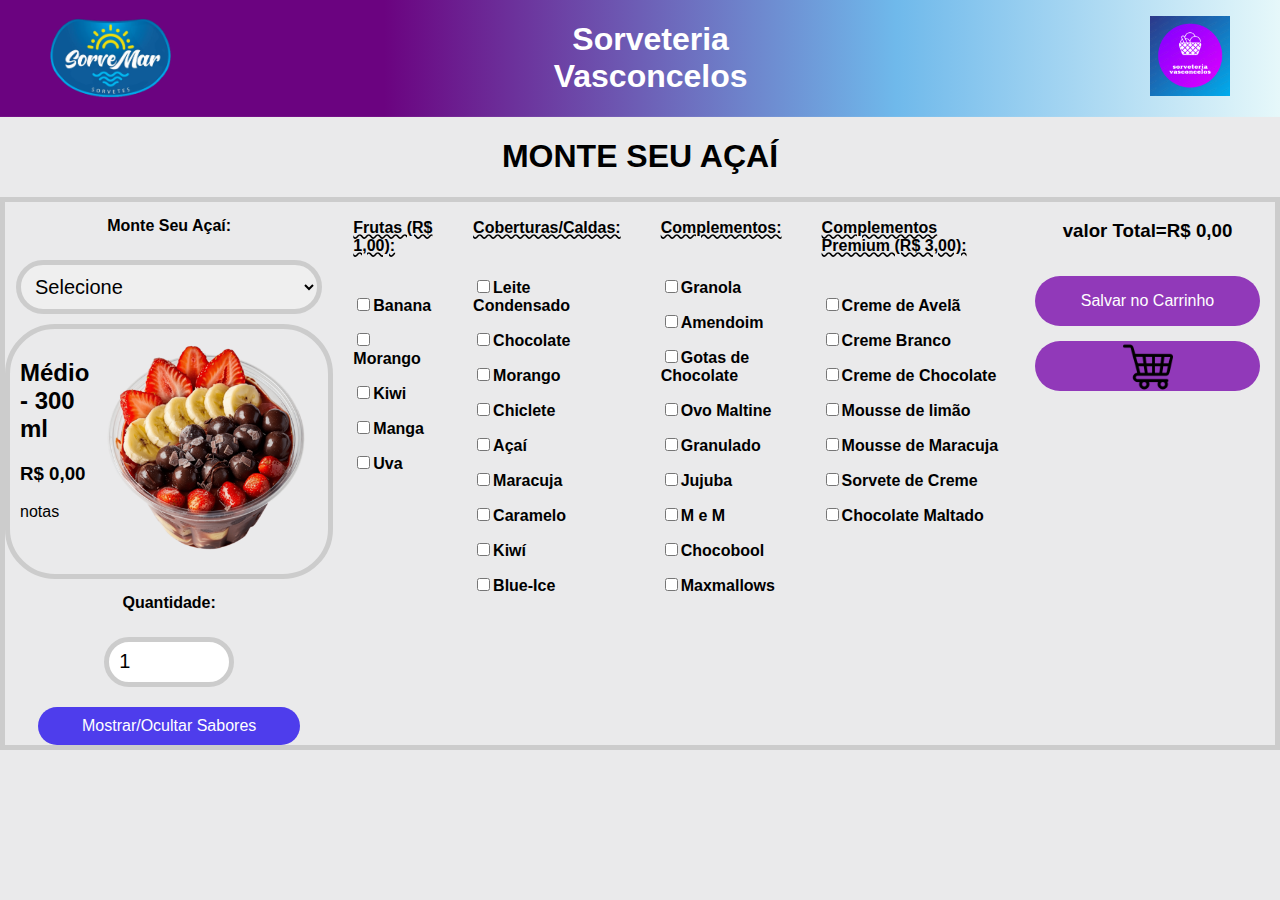
<file: acai_detalhes.html>
<!DOCTYPE html>
<html lang="pt-BR">

<head>
    <meta charset="UTF-8">
    <meta name="viewport" content="width=device-width, initial-scale=1.0">
    <link rel="icon" type="image/png" sizes="32x32" href="assets/icon_log.png" />
    <link rel="stylesheet" href="estilo_acai.css">
    <title>Açaí</title>
</head>

<body>
    <header>
        <nav>
            <img class="img" src="assets/sorvemar.PNG" alt="SorveMar" />
            <h1 class="logo">
                Sorveteria <br />
                Vasconcelos
            </h1>
            <a href="index.html"><img class="img" src="assets/icon_log.png" alt="SorveMar" /></a>
        </nav>
    </header>
    <h1>MONTE SEU AÇAÍ</h1>
    <section>
        <div class="TipoAcai">
            <label for="acai-tamanho">Monte Seu Açaí:</label>
            <select id="acai-tamanho" onchange>
                <option value>Selecione</option>
                <option value="pequeno" data-name="Açaí Pequeno" data-price="12.00">Pequeno - 200 ml</option>
                <option value="medio" data-name="Açai Médio" data-price="14.00">Médio - 300 ml</option>
                <option value="grande" data-name="Açaí Grande" data-price="17.00">Grande - 500 ml</option>
            </select>
            <!--mostra o tamanho selecionado-->
            <div class="ver_select">
                <div>
                    <h2>Médio - 300 ml</h2>
                    <h3>R$ 0,00</h3>
                    <p>notas</p>
                </div>
                <img src="assets/açaí.png" alt>
            </div>
            <label for="acai-quantidade">Quantidade:</label>
            <input type="number" id="acai-quantidade" min="1" value="1">

            <button class="mostrar" onclick="toggleSabores('copinho')">Mostrar/Ocultar
                Sabores</button>
        </div>
        <!--todos o complementos-->
        <div class="complementos_todos">
            <!--frutas-->
            <div class="complementos" id="fruts">
                <label class="titulos">Frutas (R$ 1,00):</label>
                <div id="frutas">
                    <label><input type="checkbox" value="banana">Banana</label>
                    <label><input type="checkbox" value="morango">Morango</label>
                    <label><input type="checkbox" value="kiwi">Kiwi</label>
                    <label><input type="checkbox" value="manga">Manga</label>
                    <label><input type="checkbox" value="uva">Uva</label>
                </div>
            </div>
            <!--coberturas/caldas-->
            <div class="complementos" id="coberturas">
                <label class="titulos">Coberturas/Caldas:</label>
                <div id="caldas">
                    <label><input type="checkbox" value="leite condensado">Leite
                        Condensado</label>
                    <label><input type="checkbox" value="chocolate">Chocolate</label>
                    <label><input type="checkbox" value="morango">Morango</label>
                    <label><input type="checkbox" value="chiclete">Chiclete</label>
                    <label><input type="checkbox" value="acai">Açaí</label>
                    <label><input type="checkbox" value="maracuja">Maracuja</label>
                    <label><input type="checkbox" value="caramelo">Caramelo</label>
                    <label><input type="checkbox" value="kiwi">Kiwí</label>
                    <label><input type="checkbox" name="b-i" id="8" value="blue_ice">Blue-Ice</label>
                </div>
            </div>
            <!--complementos-->
            <div class="complementos" id="compl">
                <label class="titulos">Complementos:</label>
                <div id="complementos">
                    <label><input type="checkbox" value="granola">Granola</label>
                    <label><input type="checkbox" value="amendoim">Amendoim</label>
                    <label><input type="checkbox" value="gotas de chocolate">Gotas de Chocolate</label>
                    <label><input type="checkbox" value="ovo maltine">Ovo Maltine</label>
                    <label><input type="checkbox" value="granulado">Granulado</label>
                    <label><input type="checkbox" value="jujuba">Jujuba</label>
                    <label><input type="checkbox" value="mem">M e M</label>
                    <label><input type="checkbox" value="chocobool">Chocobool</label>
                    <label><input type="checkbox" value="maxmallows">Maxmallows</label>
                </div>
            </div>
            <!--complementos premium-->
            <div class="complementos" id="compl_premium">
                <label class="titulos">Complementos Premium (R$ 3,00):</label>
                <div id="complemento">
                    <label><input type="checkbox" value="creme de avela">Creme de Avelã</label>
                    <label><input type="checkbox" value="creme branco">Creme Branco</label>
                    <label><input type="checkbox" value="creme de chocolate">Creme de Chocolate</label>
                    <label><input type="checkbox" value="mousse de limão">Mousse de limão</label>
                    <label><input type="checkbox" value="mousse de maracuja">Mousse de Maracuja</label>
                    <label><input type="checkbox" value="sorvete de creme">Sorvete de Creme</label>
                    <label><input type="checkbox" value="chocolate maltado">Chocolate Maltado</label>
                </div>
            </div>

        </div>

        <div>
            <div class="valorTotal">
                <h3>valor Total=</h3>
                <h3>R$ 0,00</h3>
                <div id="acai_escolhido">
                    <!--o açaí escolhido deve ser mostrado aqui-->
                </div>
            </div>
            <button class="shopping">Salvar no Carrinho</button>

            <a href="carrinho.html">
                <button class="shopping"><img class="car" src="assets/shopping.png" alt="Carrinho"></button>
            </a>
        </div>
    </section>

</body>

</html>
</file>
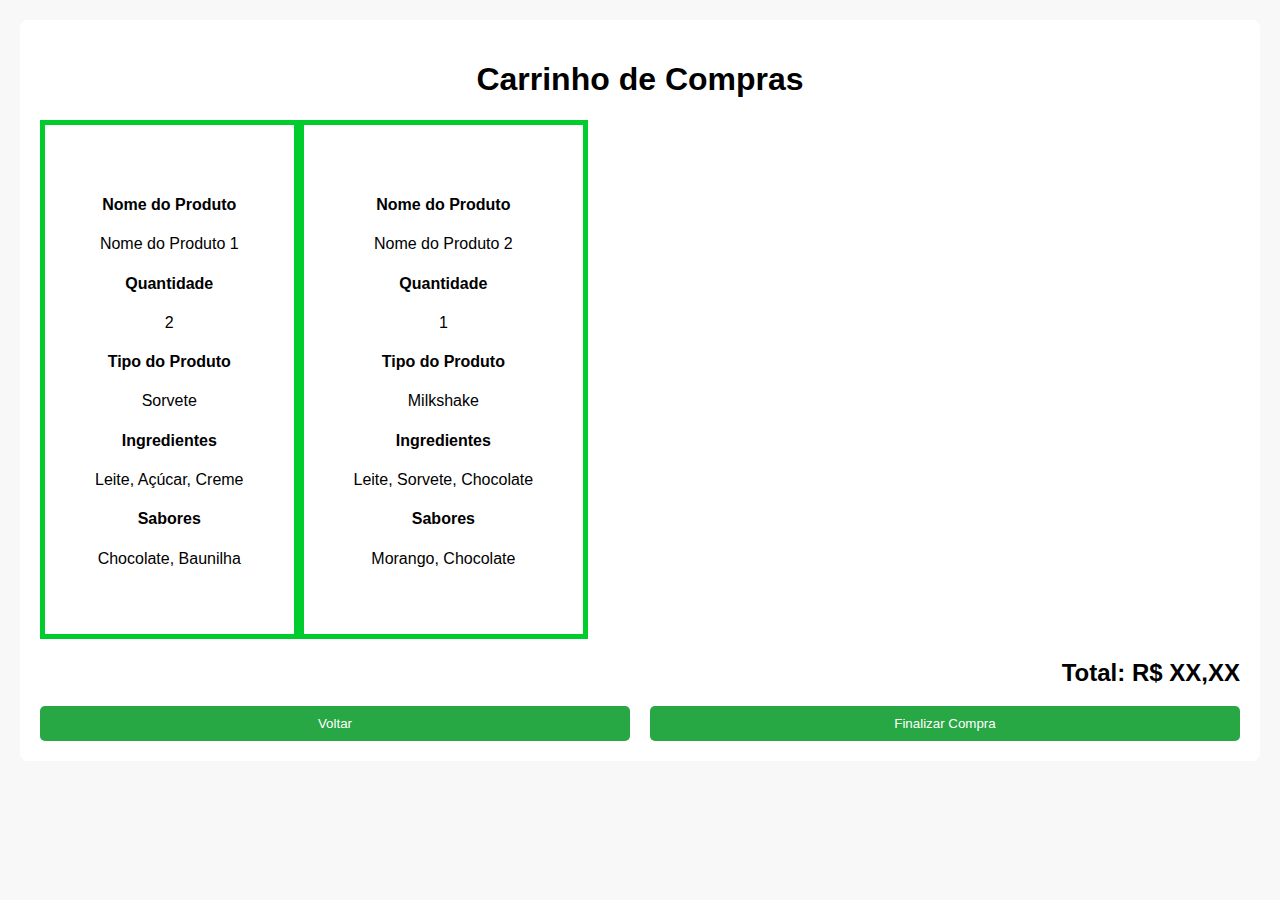
<file: carrinho.html>
<!DOCTYPE html>
<html lang="pt-BR">

<head>
    <meta charset="UTF-8">
    <meta name="viewport" content="width=device-width, initial-scale=1.0">
    <title>Carrinho de Compras</title>
    <link rel="stylesheet" href="styles.css">
    <style>
        body {
            font-family: Arial, sans-serif;
            background-color: #f8f8f8;
            margin: 0;
            padding: 20px;
        }

        .container {
            max-width: 100%;
            background: #fff;
            padding: 20px;
            border-radius: 8px;

        }

        .carr {
            display: flex;
        }

        .carr div {
            padding: 50px;
            border: 5px solid #01cc2d;
        }

        h1 {
            text-align: center;
        }

        h4,
        p {
            text-align: center;
        }

        .total {
            text-align: right;
            margin-top: 20px;
        }

        .finalizar,
        .voltar {
            display: block;
            width: 100%;
            padding: 10px;
            background-color: #28a745;
            color: white;
            border: none;
            border-radius: 5px;
            cursor: pointer;
        }

        .voltar {
            margin: 0 10px 0 0;
        }

        .finalizar {
            margin: 0 0 0 10px;
        }

        .finalizar:hover {
            background-color: #218838;
        }

        .botao {
            display: flex;
        }

        @media (max-width: 800px) {

            .carr {
                flex-direction: column;
            }

            .carr div {
                padding: 15px;
            }
        }
    </style>
</head>

<body>
    <div class="container">
        <h1>Carrinho de Compras</h1>
        <div class="carr">
            <div>
                <h4>Nome do Produto</h4>
                <p>Nome do Produto 1</p>
                <h4>Quantidade</h4>
                <p>2</p>
                <h4>Tipo do Produto</h4>
                <p>Sorvete</p>
                <h4>Ingredientes</h4>
                <p>Leite, Açúcar, Creme</p>
                <h4>Sabores</h4>
                <p>Chocolate, Baunilha</p>
            </div>
            <div>
                <h4>Nome do Produto</h4>
                <p>Nome do Produto 2</p>
                <h4>Quantidade</h4>
                <p>1</p>
                <h4>Tipo do Produto</h4>
                <p>Milkshake</p>
                <h4>Ingredientes</h4>
                <p>Leite, Sorvete, Chocolate</p>
                <h4>Sabores</h4>
                <p>Morango, Chocolate</p>
            </div>
        </div>
        <!-- Adicione mais produtos conforme necessário -->
        </tbody>
        </table>

        <div class="total">
            <h2>Total: R$ XX,XX</h2>
        </div>
        <div class="botao">
            <button class="voltar">Voltar</button>
            <button class="finalizar">Finalizar Compra</button>
        </div>

    </div>
</body>

</html>
</file>
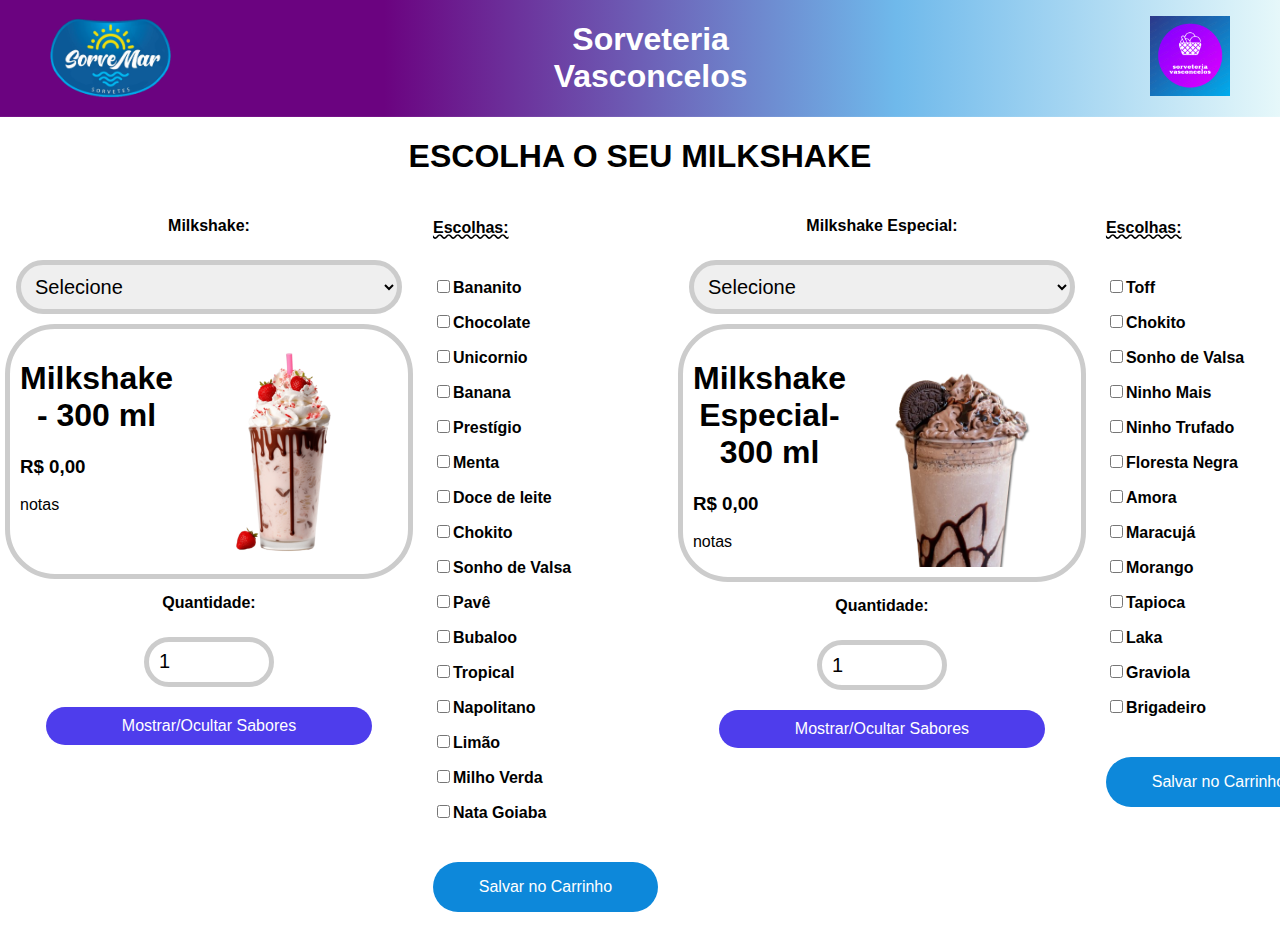
<file: milkshake_detalhes.html>
<!DOCTYPE html>
<html lang="pt-BR">

<head>
    <meta charset="UTF-8">
    <meta name="viewport" content="width=device-width, initial-scale=1.0">
    <link rel="icon" type="image/png" sizes="32x32" href="assets/icon_log.png" />
    <link rel="stylesheet" href="estilo_milk.css">
    <title>Milkshake</title>
</head>

<body>
    <header>
        <nav>
            <img class="img" src="assets/sorvemar.PNG" alt="SorveMar" />
            <h1 class="logo">
                Sorveteria <br />
                Vasconcelos
            </h1>
            <a href="index.html"><img class="img" src="assets/icon_log.png" alt="SorveMar" />
            </a>
        </nav>
    </header>
    <h1>ESCOLHA O SEU MILKSHAKE</h1>

    <article>
        <!--Milk-->
        <section>
            <div class="TipoMilk">
                <label for="milk-tamanho">Milkshake:</label>
                <select id="milk-tamanho" onchange="mostrarSabores ('')">
                    <option value>Selecione</option>
                    <option value="Milkshake300" data-price="12.00">Milkshake - 300 ml</option>
                    <option value="Milkshake500" data-price="17.00">Milkshake - 500 ml</option>
                </select>
                <div class="ver_select">
                    <div>
                        <h1>Milkshake - 300 ml</h1>
                        <h3>R$ 0,00</h3>
                        <p>notas</p>
                    </div>
                    <img src="assets/milkshake.png" alt>
                </div>

                <label for="milk-quantidade">Quantidade:</label>
                <input type="number" id="milk-quantidade" min="1" value="1">

                <button class="mostrar" onclick="toggleSabores('copinho')">Mostrar/Ocultar
                    Sabores</button>
            </div>

            <div class="ingredientes_1">

                <div class="ingredientes" id="Sabores">
                    <label class="titulos">Escolhas:</label>
                    <div id="Sabores">
                        <label><input type="checkbox" value="bananito">Bananito</label>
                        <label><input type="checkbox" value="chocolate">Chocolate</label>
                        <label><input type="checkbox" value="unicornio">Unicornio</label>
                        <label><input type="checkbox" value="banana">Banana</label>
                        <label><input type="checkbox" value="prestígio">Prestígio</label>
                        <label><input type="checkbox" value="menta">Menta</label>
                        <label><input type="checkbox" value="doce_de_leite">Doce de leite</label>
                        <label><input type="checkbox" value="chokito">Chokito</label>
                        <label><input type="checkbox" value="sonho_de_valsa">Sonho de
                            Valsa</label>
                        <label><input type="checkbox" value="pave">Pavê</label>
                        <label><input type="checkbox" value="bubaloo">Bubaloo</label>
                        <label><input type="checkbox" value="tropical">Tropical</label>
                        <label><input type="checkbox" value="napolitano">Napolitano</label>
                        <label><input type="checkbox" value="limao">Limão</label>
                        <label><input type="checkbox" value="milho_verda">Milho Verda</label>
                        <label><input type="checkbox" value="nata_goiaba">Nata Goiaba</label>
                    </div>
                    <button class="shopping">Salvar no Carrinho</button>
                </div>
            </div>
        </section>

        <!--milk especial-->
        <section>
            <div class="TipoMilk">
                <label for="milk-tamanho">Milkshake Especial:</label>
                <select id="milk-tamanho" onchange="mostrarSabores ('')">
                    <option value>Selecione</option>
                    <option value="Milkshake300" data-price="15.00">Milkshake Especial - 300 ml</option>
                    <option value="Milkshake500" data-price="20.00">Milkshake Especial - 500 ml</option>

                </select>
                <div class="ver_select">
                    <div>
                        <h1>Milkshake Especial- 300 ml</h1>
                        <h3>R$ 0,00</h3>
                        <p>notas</p>
                    </div>
                    <img src="assets/milkshake_oreo.png" alt>
                </div>

                <label for="milk-quantidade">Quantidade:</label>
                <input type="number" id="milk-quantidade" min="1" value="1">

                <button class="mostrar" onclick="toggleSabores('copinho')">Mostrar/Ocultar
                    Sabores</button>
            </div>

            <div class="ingredientes_1">
                <div class="ingredientes" id="Sabores">
                    <label class="titulos">Escolhas:</label>
                    <div id="Sabores">
                        <label><input type="checkbox" value="toff">Toff</label>
                        <label><input type="checkbox" value="chokito">Chokito</label>
                        <label><input type="checkbox" value="sonho de valsa">Sonho de Valsa</label>
                        <label><input type="checkbox" value="ninho_mais">Ninho Mais</label>
                        <label><input type="checkbox" value="ninho_trufado">Ninho Trufado</label>
                        <label><input type="checkbox" value="floresta_negra">Floresta Negra</label>
                        <label><input type="checkbox" value="amora">Amora</label>
                        <label><input type="checkbox" value="maracuja">Maracujá</label>
                        <label><input type="checkbox" value="morango">Morango</label>
                        <label><input type="checkbox" value="tapioca">Tapioca</label>
                        <label><input type="checkbox" value="laka">Laka</label>
                        <label><input type="checkbox" value="graviola">Graviola</label>
                        <label><input type="checkbox" value="brigadeiro">Brigadeiro</label>
                    </div>
                    <button class="shopping">Salvar no Carrinho</button>
                </div>
            </div>
        </section>

        <div>
            <div class="valorTotal">
                <h3>valor Total=</h3>
                <h3>R$ 0,00</h3>
                <div id="milk_escolhido">
                    <!--o milk escolhido deve ser mostrado aqui-->
                </div>
            </div>
            <a href="carrinho.html">
                <button class="shopping"><img class="car" src="assets/shopping.png" alt="Carrinho"></button>
            </a>
        </div>
    </article>

</body>

</html>
</file>
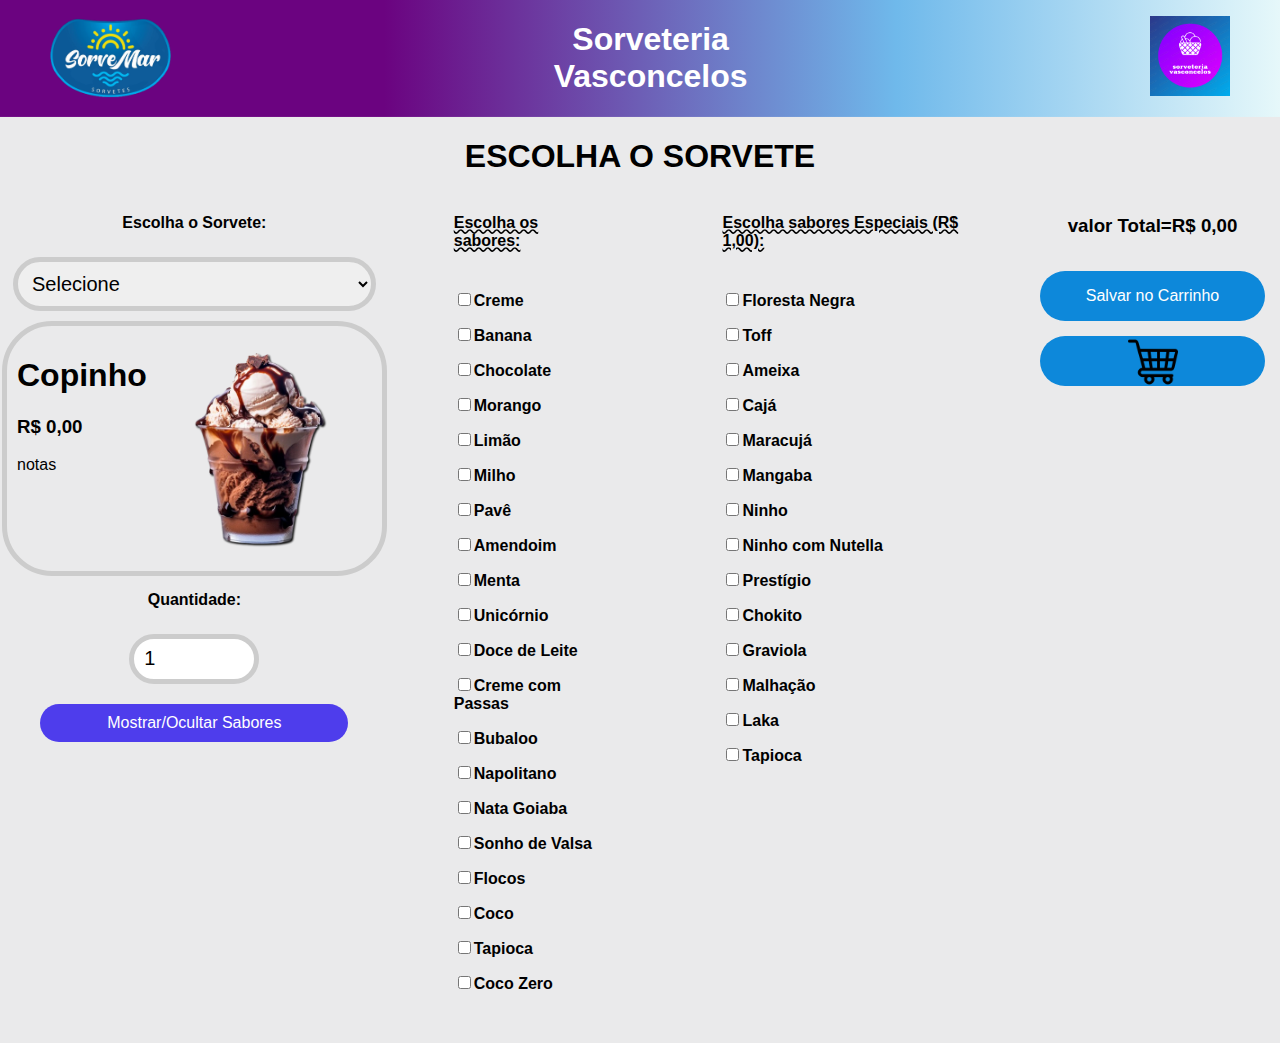
<file: sorvetes_detalhes.html>
<!DOCTYPE html>
<html lang="pt-BR">

<head>
	<meta charset="UTF-8">
	<meta name="viewport" content="width=device-width, initial-scale=1.0">
	<link rel="icon" type="image/png" sizes="32x32" href="assets/icon_log.png" />
	<link rel="stylesheet" href="estilo_sorvetes.css">
	<title>Sorvetes</title>
</head>

<body>
	<header>
		<nav>
			<img class="img" src="assets/sorvemar.PNG" alt="SorveMar" />
			<h1 class="logo">
				Sorveteria <br />
				Vasconcelos
			</h1>
			<a href="index.html"><img class="img" src="assets/icon_log.png" alt="SorveMar" />
			</a>
		</nav>
	</header>
	<h1>ESCOLHA O SORVETE</h1>
	<section>
		<!--tipo-->
		<div class="TipoSorvete">
			<label for="copinho-tamanho">Escolha o Sorvete:</label>
			<select id="copinho-tamanho" onchange="mostrarSabores ('copinho')">
				<option value>Selecione</option>
				<option value="copinho" data-price="5.00">Copinho Pequeno</option>
				<option value="copinho" data-price="9.00">Copinho Médio</option>
				<option value="copinho" data-price="12.00">Copinho Grande</option>
				<option value="casquinha" data-price="7.00">Casquinha Pequeno</option>
				<option value="casquinha" data-price="10.00">Casquinha Médio</option>
				<option value="casquinha" data-price="12.00">Casquinha Grande</option>
				<option value="Cestinha" data-price="10.00">Cestinha - 2 Sabores</option>
				<option value="Cestinha" data-price="13.00">Cestinha - 3 Sabores</option>
			</select>
			<!--mostra a escolha-->
			<div class="ver_select">
				<div>
					<h1>Copinho</h1>
					<h3>R$ 0,00</h3>
					<p>notas</p>
				</div>
				<img src="assets/copinho.png" alt="">
			</div>

			<label for="copinho-quantidade">Quantidade:</label>
			<input type="number" id="copinho-quantidade" min="1" value="1">

			<button class="mostrar" onclick="toggleSabores('copinho')">Mostrar/Ocultar
				Sabores</button>
		</div>
		<!-- sabores-->
		<div class="sabor_1e2">
			<!-- sabores-->
			<div class="sabor" id="Sabores">
				<label class="titulos">Escolha os sabores:</label>
				<div id="Sabores 1">
					<label><input type="checkbox" value="creme">Creme</label>
					<label><input type="checkbox" value="banana">Banana</label>
					<label><input type="checkbox" value="chocolate">Chocolate</label>
					<label><input type="checkbox" value="morango">Morango</label>
					<label><input type="checkbox" value="limao">Limão</label>
					<label><input type="checkbox" value="milho">Milho</label>
					<label><input type="checkbox" value="pave">Pavê</label>
					<label><input type="checkbox" value="amendoim">Amendoim</label>
					<label><input type="checkbox" value="menta">Menta</label>
					<label><input type="checkbox" value="unicornio">Unicórnio</label>
					<label><input type="checkbox" value="doce_de_leite">Doce de Leite</label>
					<label><input type="checkbox" value="creme_com_passas">Creme com Passas</label>
					<label><input type="checkbox" value="bubaloo">Bubaloo</label>
					<label><input type="checkbox" value="napolitano">Napolitano</label>
					<label><input type="checkbox" value="nata_goiaba">Nata Goiaba</label>
					<label><input type="checkbox" value="sonho_de_valsa">Sonho de Valsa</label>
					<label><input type="checkbox" value="flocos">Flocos</label>
					<label><input type="checkbox" value="coco">Coco</label>
					<label><input type="checkbox" value="tapioca">Tapioca</label>
					<label><input type="checkbox" value="coco_zero">Coco Zero</label>
				</div>
			</div>
			<!-- sabores Especiais-->
			<div class="sabor" id="Sabores_Especiais">
				<label class="titulos">Escolha sabores Especiais (R$ 1,00):</label>
				<div id="Sabores 2">
					<label><input type="checkbox" value="floresta_negra">Floresta Negra</label>
					<label><input type="checkbox" value="toffe">Toff</label>
					<label><input type="checkbox" value="ameixa">Ameixa</label>
					<label><input type="checkbox" value="caja">Cajá</label>
					<label><input type="checkbox" value="maracuja">Maracujá</label>
					<label><input type="checkbox" value="mangaba">Mangaba</label>
					<label><input type="checkbox" value="ninho">Ninho</label>
					<label><input type="checkbox" value="ninho_com_nutella">Ninho com Nutella</label>
					<label><input type="checkbox" value="prestigio">Prestígio</label>
					<label><input type="checkbox" value="chokito">Chokito</label>
					<label><input type="checkbox" value="graviola">Graviola</label>
					<label><input type="checkbox" value="malhacao">Malhação</label>
					<label><input type="checkbox" value="laka">Laka</label>
					<label><input type="checkbox" value="tapioca">Tapioca</label>
				</div>
			</div>

		</div>

		<div>
			<div class="valorTotal">
				<h3>valor Total=</h3>
				<h3>R$ 0,00</h3>
				<div id="acai_escolhido">
					<!--os sorvetes escolhidos deve ser mostrado aqui-->
				</div>
			</div>
			<button class="shopping">Salvar no Carrinho</button>
			<a href="carrinho.html">
				<button class="shopping"><img class="car" src="assets/shopping.png" alt="Carrinho"></button>
		</a>

		</div>

	</section>

	<style src="script_sorvete.js"></style>
</body>

</html>
</file>
<file: estilo_acai.css>
:root {
  --white: #fff;
  --amarelo: rgba(170, 159, 7, 0.877);
  --verde: rgba(31, 134, 0, 0.829);
  --verde-escuro: rgb(48, 83, 2);
  --red: #ff0000;
  --preto: black;
  --grd1: #6b0380;
  --sorv_claro: rgb(13, 136, 218);
  --sorv_escuro: rgb(78, 61, 236);
  --acai_claro: rgb(145, 57, 185);
  --acai_escuro: #710280;
  --milk_claro: rgb(13, 136, 218);
  --milk_escuro: rgb(78, 61, 236);
}

body {
  font-family: Arial, sans-serif;
  margin: 0;
  padding: 0;
  background-color: #eaeaeb;
}

.img {
  height: 80px;
}

header {
  background-color: #f8f8f8;
  background: linear-gradient(to right, var(--grd1) 30%, #6fb9eb 70%, #e6f8fa) 20%;
  z-index: 1;
}

nav {
  display: flex;
  justify-content: space-between;
  align-items: center;
  padding: 0 50px;
  flex-wrap: wrap;
}

.logo {
  margin-right: 20px;
  color: var(--white);
  font-weight: bolder;
  text-align: center;
}

h1 {
  text-align: center;
}

section {
  display: flex;
  align-content: center;
  justify-content: center;
  border: 5px solid #ccc;
}

.TipoAcai {
  display: flex;
  flex-direction: column;
  align-items: center;
}

.ver_select {
  display: flex;
  border: 5px solid #ccc;
  border-radius: 50px;
  padding: 10px;
}

.ver_select img {
  width: 25vh;
}

label {
  display: block;
  margin: 15px;
  font-weight: bold;
}

.titulos {
  text-decoration: underline;
  text-decoration-style: wavy;
  text-decoration-color: black;
}

select,
input[type="text"],
input[type="number"] {
  width: calc(100% - 22px);
  padding: 10px;
  margin: 10px;
  border: 5px solid #ccc;
  border-radius: 50px;
  font-size: 20px;
}

input[type="text"] {
  height: 20px;
}

input[type="number"] {
  height: 20px;
  width: 100px;
}

input[type="text"]::placeholder,
input[type="number"]::placeholder {
  color: #999;
}

input[type="text"]:focus,
select:focus,
input[type="number"]:focus {
  border-color: var(--grd1);
  outline: none;
}

.mostrar {
  background-color: var(--sorv_escuro);
  color: white;
  padding: 10px 15px;
  border: none;
  border-radius: 50px;
  cursor: pointer;
  font-size: 16px;
  margin-top: 10px;
  display: block;
  width: 80%;
}

.mostrar:hover {
  background-color: var(--acai_claro);
}


.complementos_todos {
  display: flex;
}

.complementos {
  text-align: left;
  padding: 2px 5px 2px 5px;
}

.complementos label {
  font-weight: bolder;
}

.complementos div {
  padding: 10px 0 10px 0;

}


.valorTotal {
  display: flex;
  align-items: center;
  justify-content: center;
}

.shopping {
  background-color: var(--acai_claro);
  color: white;
  border: none;
  border-radius: 50px;
  cursor: pointer;
  font-size: 16px;
  margin-top: 10px;
  display: block;
  width: 25vh;
  height: 50px;
  margin: 15px;
}

.car {
  width: 50px;
  height: 50px;

}

.shopping:hover {
  background-color: var(--sorv_escuro);
}

@media (max-width: 800px) {
  .menu-toggle {
    display: flex;
    /* Botão do menu aparece em telas pequenas */
  }

  .img {
    height: 50px;
  }

  nav {
    padding: 0 25px;
  }

  section {
    flex-direction: column;
    justify-content: space-around;
    align-items: center;
  }

  .select img {
    width: 20vh;
  }

  .complementos_todos {
    flex-direction: column;
  }

}

@media (max-width: 320px) {
  .img {
    height: 25px;
  }
}
</file>
<file: styles.css>
:root {
  --white: #fff;
  --amarelo: rgba(170, 159, 7, 0.877);
  --verde: rgba(31, 134, 0, 0.829);
  --verde-escuro: rgb(48, 83, 2);
  --red: #ff0000;
  --preto: black;
  --grd1: #6b0380;
  --sorv_claro: rgb(13, 136, 218);
  --sorv_escuro: rgb(78, 61, 236);
  --sorv_azul: rgb(0, 0, 192);
  --acai_claro: rgb(145, 57, 185);
  --acai_escuro: #710280;
  --milk_claro: rgb(13, 136, 218);
  --milk_escuro: rgb(78, 61, 236);
}

body,
article {
  font-family: Arial, sans-serif;
  margin: 0;
  padding: 0;
  background-color: #eaeaeb;
}

.img {
  height: 80px;
}

header {
  width: 100%;
  background-color: #f8f8f8;
  background: linear-gradient(to right, var(--grd1) 30%, #6fb9eb 70%, #e6f8fa) 20%;
  z-index: 1;
  position: fixed;
}

nav {
  display: flex;
  justify-content: space-between;
  align-items: center;
  padding: 0 50px;
  flex-wrap: wrap;
}

.logo {
  margin-right: 20px;
  color: var(--white);
  font-weight: bolder;
  text-align: center;
  font-size: 30px;
}

.nav-links {
  list-style: none;
  display: flex;
  /* Sempre visível em telas grandes */
  padding: 0;
  margin: 0;
}

.nav-links li {
  margin: 15px 15px;
  padding: 10px;
  border-radius: 15px;
  background-color: #f0f8ff;
  cursor: pointer;
}

.nav-links a {
  text-decoration: none;
  color: #b91010;
}

.carrinho {
  width: 25px;
  height: 25px;

}

.menu-toggle {
  display: none;
  flex-direction: column;
  cursor: pointer;
}

.menu-toggle .bar {
  height: 3px;
  width: 25px;
  background-color: var(--grd1);
  margin: 4px;
}

.hero {
  background-image: url("assets/sorvete-com-frutas.jpg");
  background-size: cover;
  background-position: center;
  text-align: center;
  padding: 50px 20px;
  padding-top: 200px;
}

.hero h2 {
  font-size: 35px;
  margin-bottom: 20px;
  font-weight: bolder;

  color: white;
  text-shadow: -3px -3px 2px var(--grd1), 3px -3px 2px var(--grd1),
    -3px 3px 2px var(--grd1), 3px 3px 2px var(--grd1);
}

.hero p {
  font-size: 25px;
  margin-bottom: 50px;

  text-shadow: -2px -2px 2px var(--grd1), 2px -2px 2px var(--grd1),
    -2px 2px 2px var(--grd1), 2px 2px 2px var(--grd1);

  color: white;
}

.hero button {
  background: linear-gradient(to right,
      rgb(222, 216, 223),
      #dda0e5 20%,
      #6b0380 100%);
  color: white;
  border: none;
  padding: 10px 20px;
  font-size: 18px;
  cursor: pointer;
  border-radius: 5px;
  margin: 5px;
}

article {
  display: block;
  flex-direction: row;
  padding: 5px;
  background-color: #adadad;
}

/*sorvete*/
.apresentacao_sorv {
  display: flex;
  align-items: center;
  justify-content: space-around;
  background-color: var(--white);
  border-radius: 10px;
  box-shadow: 0 4px 8px rgba(0, 0, 0, 0.1);
  margin: 5px 0 5px 0;
  padding: 50px 20px;
  text-align: center;
}

.apresentacao_sorv h2 {
  font-size: 30px;
  margin-bottom: 20px;
  color: var(--sorv_azul);
  text-shadow: -1px -1px 0 var(--sorv_claro), 1px -1px 0 var(--sorv_claro),
    -1px 1px 0 var(--sorv_claro), 1px 1px 0 var(--sorv_claro),
    3px 12px 5px var(--sorv_claro);
  /* Adiciona o contorno branco ao redor das letras */
}

.apresentacao_sorv h3 {
  font-size: 24px;
  margin: 15px 0;
  padding: 10px 50px;
  color: var(--white);
  background-color: var(--sorv_escuro);
  border-radius: 50px;
}

/*açaí*/
.apresentacao_acai {
  display: flex;
  align-items: center;
  justify-content: space-around;
  background-color: var(--acai_claro);
  border-radius: 10px;
  box-shadow: 0 4px 8px rgba(0, 0, 0, 0.1);
  margin: 5px 0 5px 0;
  padding: 50px 20px;
  text-align: center;
}

.apresentacao_acai h2 {
  font-size: 30px;
  margin-bottom: 20px;
  color: var(--acai_claro);
  text-shadow: -1px -1px 0 #fff, 1px -1px 0 #fff, -1px 1px 0 #fff,
    1px 1px 0 #fff;
}

.apresentacao_acai h3 {
  font-size: 24px;
  margin: 15px 0;
  padding: 10px 50px;
  color: var(--white);
  background-color: var(--acai_escuro);
  border-radius: 50px;
}

/*Milk*/
.apresentacao_milk {
  display: flex;
  align-items: center;
  justify-content: space-around;
  background-color: var(--milk_claro);
  border-radius: 10px;
  box-shadow: 0 4px 8px rgba(0, 0, 0, 0.1);
  margin: 5px 0 5px 0;
  padding: 50px 20px;
  text-align: center;
}

.apresentacao_milk h2 {
  font-size: 30px;
  margin-bottom: 20px;
  color: var(--milk_claro);
  text-shadow: -1px -1px 0 #fff, 1px -1px 0 #fff, -1px 1px 0 #fff,
    1px 1px 0 #fff;
}

.apresentacao_milk h3 {
  font-size: 24px;
  margin: 15px 0;
  padding: 10px 50px;
  color: var(--white);
  background-color: var(--milk_escuro);
  border-radius: 50px;
}

.apresentacao_sorv p,
.apresentacao_acai p,
.apresentacao_milk p {
  font-size: 20px;
  text-align: center;
  font-weight: bold;
}

.apresentacao_sorv,
.apresentacao_acai,
.apresentacao_milk h3:hover {
  cursor: pointer;
  /* Altera o cursor para uma mãozinha*/
}

.apresentacao_sorv a,
.apresentacao_acai a,
.apresentacao_milk a {
  text-decoration: none;
}

.sobre,
.contato {
  padding: 25px 20px;
  text-align: center;
}

.sobre h2,
.contato h2 {
  font-size: 30px;
  margin-bottom: 20px;
}

.sobre p,
.contato p {
  font-size: 20px;
}

.sobre h1 {
  margin-top: 50px;
}

/* formulário*/
form {
  display: flex;
  flex-direction: column;
  max-width: 400px;
  margin: 0 auto;
}

form input,
form textarea {
  margin-bottom: 15px;
  padding: 10px;
  font-size: 16px;
  border: 1px solid #ccc;
  border-radius: 5px;
}

form button {
  background-color: #ff6f61;
  color: white;
  border: none;
  padding: 10px 20px;
  font-size: 18px;
  cursor: pointer;
  border-radius: 5px;
}

footer {
  background-color: #333;
  color: white;
  text-align: center;
  padding: 10px 0;
  position: relative;
  bottom: 0;
  width: 100%;
}

@media (max-width: 1500px) {
  .TipoSorvete {
    display: flex;
    flex-direction: column;
    padding: 2px;
    align-items: center;
  
  }
  
  .ver_select {
    display: flex;
    border: 5px solid #ccc;
    border-radius: 50px;
    padding: 10px;
  }
  
  .ver_select img {
    width: 25vh;
  }
  
  label {
    display: block;
    margin: 15px;
    font-weight: bold;
  }
  
  .titulos {
    text-decoration: underline;
    text-decoration-style: wavy;
    text-decoration-color: black;
  }
  
  select,
  input[type="text"],
  input[type="number"] {
    width: calc(100% - 22px);
    padding: 10px;
    margin: 10px;
    border: 5px solid #ccc;
    border-radius: 50px;
    font-size: 20px;
  }
  
  input[type="text"] {
    height: 20px;
  }
  
  input[type="number"] {
    height: 20px;
    width: 100px;
  }
  
  input[type="text"]::placeholder,
  input[type="number"]::placeholder {
    color: #999;
  }
  
  input[type="text"]:focus,
  select:focus,
  input[type="number"]:focus {
    border-color: var(--grd1);
    outline: none;
  }
  
  .mostrar {
    background-color: var(--sorv_escuro);
    color: white;
    padding: 10px 15px;
    border: none;
    border-radius: 50px;
    cursor: pointer;
    font-size: 16px;
    margin-top: 10px;
    display: block;
    width: 80%;
  }
  
  .mostrar:hover {
    background-color: var(--sorv_claro);
  }
  
  /* .sabor input[type="checkbox"]:disabled {
      opacity: 0.5;
    }
    */
  .sabor_1e2 {
    display: flex;
  }
  
  .sabor {
    text-align: left;
    padding: 2px 50px 25px 50px;
  }
  
  .sabor label {
    font-weight: bolder;
  }
  
  .sabor div {
    padding: 10px 0 10px 0;
  
  }
  
  .valorTotal {
    display: flex;
    align-items: center;
    justify-content: center;
  }
  
  .shopping {
    background-color: var(--sorv_claro);
    color: white;
    border: none;
    border-radius: 50px;
    cursor: pointer;
    font-size: 16px;
    margin-top: 10px;
    display: block;
    width: 25vh;
    height: 50px;
    margin: 15px;
  }
  
  
  .car {
    width: 50px;
    height: 50px;
  
  }
  
  .shopping:hover {
    background-color: var(--sorv_escuro);
  }
  
}

@media (max-width: 1180px) {
  .menu-toggle {
    display: flex;
    /* Botão do menu aparece em telas pequenas */
  }

  nav {
    padding: 0 25px;

  }

  .nav-links {
    justify-content: space-evenly;
    align-items: center;
    width: 100%;
    background-color: #783ea773;
    position: absolute;
    top: 115px;
    left: 0;
    z-index: 1;
    max-height: 0;
    /* Escondido por padrão em telas pequenas */
    overflow: hidden;
    transition: max-height 0.5s ease;
  }

  .nav-links.active {
    max-height: 500px;
    /* Mostra o menu ao ativar */
  }

  .nav-links li {
    margin: 10px 0;
  }

  article {
    flex-direction: column;
    gap: 50px;
    text-align: center;
    justify-content: space-around;
  }


}

@media (max-width: 900px) {

  .apresentacao_sorv img,
  .apresentacao_acai img,
  .apresentacao_milk img {
    width: auto;
    height: 25vh;
  }

}

@media (max-width: 700px) {

  .nav-links {
    flex-direction: column;
  }

  .apresentacao_sorv,
  .apresentacao_acai,
  .apresentacao_milk {
    flex-direction: column;
    padding: 5px 20px;
  }

  .apresentacao_sorv img,
  .apresentacao_acai img,
  .apresentacao_milk img {
    width: auto;
    height: 25vh;
  }

}

@media (max-width: 407px) {

  .img {
    height: 70px;
  }

  .logo {
    font-size: 25px;
  }

  .nav-links {
    top: 100px;
  }

}

@media (max-width: 360px) {

  .img {
    height: 60px;
  }

  .logo {
    font-size: 20px;
  }

  .nav-links {
    top: 78px;
  }

  .menu-toggle .bar {
    width: 20px;
    margin: 3px;
  }

  .hero {
    padding: 50px 0;
    padding-top: 100px;
  }

  .hero h2 {
    font-size: 30px;
  }

  .hero p {
    font-size: 25px;
    margin-bottom: 30px;
  }

  .hero button {
    font-size: 15px;
    border-radius: 10px;
    margin: 5px;
  }


}

@media (max-width: 310px) {
  .img {
    height: 40px;
  }

  .logo {
    font-size: 15px;
  }

  .nav-links {
    top: 55px;
  }

  .nav-links li {
    margin: 5px 0;
  }
}

@media (max-width: 248px) {
  .img {
    height: 30px;
  }

  .logo {
    font-size: 15px;
  }

  .nav-links {
    top: 55px;
  }

  .nav-links li {
    margin: 5px 0;
  }
}

@media (max-width: 232px) {
  .img {
    height: 30px;
  }

  .logo {
    font-size: 10px;
  }

  nav {
    padding: 0 15px;
  }

  .nav-links {
    top: 38px;
  }

  .nav-links li {
    margin: 3px 0;
  }

  .menu-toggle .bar {
    width: 10px;
    margin: 2px;
  }
}

@media (max-width: 162px) {

  .img {
    height: 30px;
  }

  header {
    width: 100%;
  }

  nav {
    padding: 0 5px;
  }

  .nav-links li {
    margin: 1px 0;
    font-size: 12px;
    margin: 1px;
    padding: 4px;
  }
.home, .sobre{
  display: none;
}
  .carrinho {
    height: 20px;
  }

  .hero {
    padding: 50px 20px;
    padding-top: 50px;
  }

  .hero h2 {
    font-size: 15px;
    margin-bottom: 5px;
  }

  .hero p {
    font-size: 15px;
    margin-bottom: 2px;
  }

  .hero button {
    display: none;
  }

  article {
    padding: 3px;

  }

  .logo {
    font-size: 10px;
    margin: 10px 0;
  }

  /*sessões*/
  .apresentacao_sorv,
  .apresentacao_acai,
  .apresentacao_milk {
    margin: 5px 0 5px 0;
    padding: 10px 5px;
  }

  .apresentacao_sorv h2,
  .apresentacao_acai h2,
  .apresentacao_milk h2 {
    font-size: 15px;
    margin-bottom: 5px;
  }

  .apresentacao_sorv h3,
  .apresentacao_acai h3,
  .apresentacao_milk h3 {
    font-size: 15px;
    margin: 1px 0;
    padding: 5px 25px;
  }

  .apresentacao_sorv p,
  .apresentacao_acai p,
  .apresentacao_milk p {
    font-size: 15px;
    text-align: center;
    font-weight: bold;
  }

  .apresentacao_sorv a,
  .apresentacao_acai a,
  .apresentacao_milk a {
    text-decoration: none;
  }

  .apresentacao_sorv img,
  .apresentacao_acai img,
  .apresentacao_milk img {
    width: auto;
    height: 40vh;
  }

  .sobre,
  .contato {
    padding: 10px 10px;
  }

  .sobre h2,
  .contato h2 {
    font-size: 20px;
    margin-bottom: 5px;
  }

  .sobre p,
  .contato p {
    font-size: 15px;
  }

  .sobre h1 {
    margin-top: 20px;
    font-size: 20px;
  }

  /* formulário*/
  form {
    max-width: 200px;
   
  }

  form input,
  form textarea {
    margin-bottom: 5px;
    padding: 5px;
    font-size: 10px;
  }

  form button {
    padding: 5px 10px;
    font-size: 12px;
  }

  footer {
    padding: 2px 0;
    font-size: 10px;
  }
}
</file>
<file: estilo_milk.css>
:root {
  --white: #fff;
  --amarelo: rgba(170, 159, 7, 0.877);
  --verde: rgba(31, 134, 0, 0.829);
  --verde-escuro: rgb(48, 83, 2);
  --red: #ff0000;
  --preto: black;
  --grd1: #6b0380;
  --sorv_claro: rgb(13, 136, 218);
  --sorv_escuro: rgb(78, 61, 236);
  --acai_claro: rgb(145, 57, 185);
  --acai_escuro: #710280;
  --milk_claro: rgb(13, 136, 218);
  --milk_escuro: rgb(78, 61, 236);
}

body,
section {
  font-family: Arial, sans-serif;
  margin: 0;
  padding: 0;
  background-color: #ffffff;
}

.img {
  height: 80px;
}

header {
  background-color: #f8f8f8;
  background: linear-gradient(to right, var(--grd1) 30%, #6fb9eb 70%, #e6f8fa) 20%;
  z-index: 1;
}

nav {
  display: flex;
  justify-content: space-between;
  align-items: center;
  padding: 0 50px;
  flex-wrap: wrap;
}

.logo {
  margin-right: 20px;
  color: var(--white);
  font-weight: bolder;
  text-align: center;
}

h1 {
  text-align: center;
}

article {
  display: flex;
  padding: 5px;
  background-color: #ffffff;
  justify-content: space-around;

}

section {
  display: flex;
  align-content: center;
  justify-content: center;

}

.TipoMilk {
  display: flex;
  flex-direction: column;
  align-items: center;

}

.ver_select {
  display: flex;
  border: 5px solid #ccc;
  border-radius: 50px;
  padding: 10px;
}

.ver_select img {
  width: 25vh;
}

label {
  display: block;
  margin: 15px;
  font-weight: bold;
}

.titulos {
  text-decoration: underline;
  text-decoration-style: wavy;
  text-decoration-color: black;
}

select,
input[type="text"],
input[type="number"] {
  width: calc(100% - 22px);
  padding: 10px;
  margin: 10px;
  border: 5px solid #ccc;
  border-radius: 50px;
  font-size: 20px;
}

input[type="text"] {
  height: 20px;
}

input[type="number"] {
  height: 20px;
  width: 100px;
}

input[type="text"]::placeholder,
input[type="number"]::placeholder {
  color: #999;
}

input[type="text"]:focus,
select:focus,
input[type="number"]:focus {
  border-color: var(--grd1);
  outline: none;
}

.mostrar {
  background-color: var(--sorv_escuro);
  color: white;
  padding: 10px 15px;
  border: none;
  border-radius: 50px;
  cursor: pointer;
  font-size: 16px;
  margin-top: 10px;
  display: block;
  width: 80%;
}

.mostrar:hover {
  background-color: var(--sorv_claro);
}


.ingredientes_1 {
  display: flex;
}

.ingredientes {
  text-align: left;
  padding: 2px 5px 2px 5px;
}

.ingredientes label {
  font-weight: bolder;
}

.ingredientes div {
  padding: 10px 0 10px 0;

}

.valorTotal {
  display: flex;
  align-items: center;
  justify-content: center;
}

.shopping {
  background-color: var(--sorv_claro);
  color: white;
  border: none;
  border-radius: 50px;
  cursor: pointer;
  font-size: 16px;
  margin-top: 10px;
  display: block;
  width: 25vh;
  height: 50px;
  margin: 15px;
}

.car {
  width: 50px;
  height: 50px;

}

.shopping:hover {
  background-color: var(--sorv_escuro);
}

@media (max-width: 800px) {
  .menu-toggle {
    display: flex;
    /* Botão do menu aparece em telas pequenas */
  }

  .img {
    height: 50px;
  }

  nav {
    padding: 0 25px;
  }

  section {
    flex-direction: column;
    justify-content: space-around;
    align-items: center;
  }

  .select img {
    width: 20vh;
  }

  .ingredientes_1 {
    flex-direction: column;
  }

  article {
    flex-direction: column;
    align-items: center;
  }
}

@media (max-width: 320px) {
  .img {
    height: 25px;
  }
}
</file>
<file: estilo_sorvetes.css>
:root {
  --white: #fff;
  --amarelo: rgba(170, 159, 7, 0.877);
  --verde: rgba(31, 134, 0, 0.829);
  --verde-escuro: rgb(48, 83, 2);
  --red: #ff0000;
  --preto: black;
  --grd1: #6b0380;
  --sorv_claro: rgb(13, 136, 218);
  --sorv_escuro: rgb(78, 61, 236);
  --acai_claro: rgb(145, 57, 185);
  --acai_escuro: #710280;
  --milk_claro: rgb(13, 136, 218);
  --milk_escuro: rgb(78, 61, 236);
}

body,
section {
  font-family: Arial, sans-serif;
  margin: 0;
  padding: 0;
  background-color: #eaeaeb;

}

.img {
  height: 80px;
}

header {
  width: 100%;
  background-color: #f8f8f8;
  background: linear-gradient(to right, var(--grd1) 30%, #6fb9eb 70%, #e6f8fa) 20%;
  z-index: 1;
}

nav {
  display: flex;
  justify-content: space-between;
  align-items: center;
  padding: 0 50px;
  flex-wrap: wrap;
}

.logo {
  margin-right: 20px;
  color: var(--white);
  font-weight: bolder;
  text-align: center;
}

h1 {
  text-align: center;
}

section {
  display: flex;
  align-content: center;
  justify-content: center;
}

.TipoSorvete {
  display: flex;
  flex-direction: column;
  padding: 2px;
  align-items: center;

}

.ver_select {
  display: flex;
  border: 5px solid #ccc;
  border-radius: 50px;
  padding: 10px;
}

.ver_select img {
  width: 25vh;
}

label {
  display: block;
  margin: 15px;
  font-weight: bold;
}

.titulos {
  text-decoration: underline;
  text-decoration-style: wavy;
  text-decoration-color: black;
}

select,
input[type="text"],
input[type="number"] {
  width: calc(100% - 22px);
  padding: 10px;
  margin: 10px;
  border: 5px solid #ccc;
  border-radius: 50px;
  font-size: 20px;
}

input[type="text"] {
  height: 20px;
}

input[type="number"] {
  height: 20px;
  width: 100px;
}

input[type="text"]::placeholder,
input[type="number"]::placeholder {
  color: #999;
}

input[type="text"]:focus,
select:focus,
input[type="number"]:focus {
  border-color: var(--grd1);
  outline: none;
}

.mostrar {
  background-color: var(--sorv_escuro);
  color: white;
  padding: 10px 15px;
  border: none;
  border-radius: 50px;
  cursor: pointer;
  font-size: 16px;
  margin-top: 10px;
  display: block;
  width: 80%;
}

.mostrar:hover {
  background-color: var(--sorv_claro);
}

/* .sabor input[type="checkbox"]:disabled {
    opacity: 0.5;
  }
  */
.sabor_1e2 {
  display: flex;
}

.sabor {
  text-align: left;
  padding: 2px 50px 25px 50px;
}

.sabor label {
  font-weight: bolder;
}

.sabor div {
  padding: 10px 0 10px 0;

}

.valorTotal {
  display: flex;
  align-items: center;
  justify-content: center;
}

.shopping {
  background-color: var(--sorv_claro);
  color: white;
  border: none;
  border-radius: 50px;
  cursor: pointer;
  font-size: 16px;
  margin-top: 10px;
  display: block;
  width: 25vh;
  height: 50px;
  margin: 15px;
}


.car {
  width: 50px;
  height: 50px;

}

.shopping:hover {
  background-color: var(--sorv_escuro);
}
</file>
